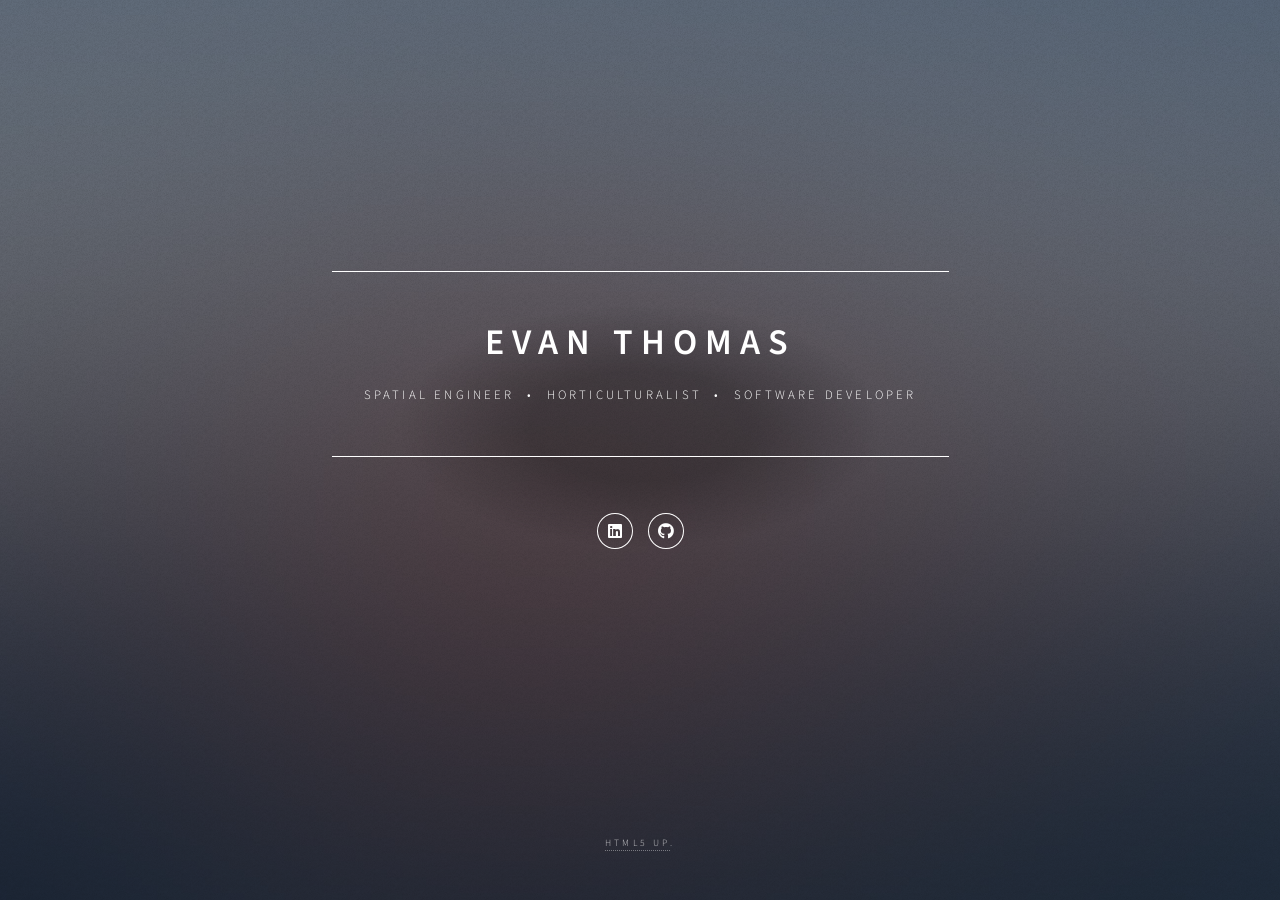
<file: app/index.html>
<html>
	<head>
		<title>Evan Thomas | evanjt.com</title>
		<meta charset="utf-8" />
		<meta name="viewport" content="width=device-width, initial-scale=1, user-scalable=no" />
		<link rel="stylesheet" href="assets/css/main.css" />
        <script defer src="https://stats.evanjt.com/script.js" data-website-id="1e22385e-cbaf-4dc5-b987-f6754d85cc3c"></script>
		<noscript><link rel="stylesheet" href="assets/css/noscript.css" /></noscript>
	</head>
	<body class="is-preload">

		<!-- Wrapper -->
			<div id="wrapper">

				<!-- Header -->
					<header id="header">
						<div class="content">
							<div class="inner">
								<h1>Evan Thomas</h1>
								<p>Spatial Engineer &nbsp;&bull;&nbsp; Horticulturalist &nbsp;&bull;&nbsp; Software Developer</p>
							</div>
						</div>


						<ul class="icons">
							<li><a href="https://www.linkedin.com/in/evanjt" class="icon brands fa-linkedin" data-umami-event="LinkedIn"><span class="label">LinkedIn</span></a></li>
							<li><a href="https://github.com/evanjt" target="_blank" class="icon brands fa-github" data-umami-event="Github"><span class="label">GitHub</span></a></li>
						</ul>

					</header>

				<!-- Footer -->
					<footer id="footer">
						<p class="copyright"><a href="https://html5up.net" data-umami-event="html5up link">HTML5 UP</a>.</p>
					</footer>

			</div>

		<!-- BG -->
			<div id="bg"></div>

		<!-- Scripts -->
			<script src="assets/js/jquery.min.js"></script>
			<script src="assets/js/browser.min.js"></script>
			<script src="assets/js/breakpoints.min.js"></script>
			<script src="assets/js/util.js"></script>
			<script src="assets/js/main.js"></script>

	</body>
</html>
</file>
<file: app/assets/css/noscript.css>
/*
	Dimension by HTML5 UP
	html5up.net | @ajlkn
	Free for personal and commercial use under the CCA 3.0 license (html5up.net/license)
*/

/* BG */

	body.is-preload #bg:before {
		background-color: transparent;
	}

/* Header */

	body.is-preload #header {
		-moz-filter: none;
		-webkit-filter: none;
		-ms-filter: none;
		filter: none;
	}

		body.is-preload #header > * {
			opacity: 1;
		}

		body.is-preload #header .content .inner {
			max-height: none;
			padding: 3rem 2rem;
			opacity: 1;
		}

/* Main */

	#main article {
		opacity: 1;
		margin: 4rem 0 0 0;
	}
</file>
<file: app/assets/css/main.css>
@import url(fontawesome-all.min.css);
@import url("https://fonts.googleapis.com/css?family=Source+Sans+Pro:300italic,600italic,300,600");

/*
	Dimension by HTML5 UP
	html5up.net | @ajlkn
	Free for personal and commercial use under the CCA 3.0 license (html5up.net/license)
*/

html, body, div, span, applet, object,
iframe, h1, h2, h3, h4, h5, h6, p, blockquote,
pre, a, abbr, acronym, address, big, cite,
code, del, dfn, em, img, ins, kbd, q, s, samp,
small, strike, strong, sub, sup, tt, var, b,
u, i, center, dl, dt, dd, ol, ul, li, fieldset,
form, label, legend, table, caption, tbody,
tfoot, thead, tr, th, td, article, aside,
canvas, details, embed, figure, figcaption,
footer, header, hgroup, menu, nav, output, ruby,
section, summary, time, mark, audio, video {
	margin: 0;
	padding: 0;
	border: 0;
	font-size: 100%;
	font: inherit;
	vertical-align: baseline;}

article, aside, details, figcaption, figure,
footer, header, hgroup, menu, nav, section {
	display: block;}

body {
	line-height: 1;
}

ol, ul {
	list-style: none;
}

blockquote, q {
	quotes: none;
}

	blockquote:before, blockquote:after, q:before, q:after {
		content: '';
		content: none;
	}

table {
	border-collapse: collapse;
	border-spacing: 0;
}

body {
	-webkit-text-size-adjust: none;
}

mark {
	background-color: transparent;
	color: inherit;
}

input::-moz-focus-inner {
	border: 0;
	padding: 0;
}

input, select, textarea {
	-moz-appearance: none;
	-webkit-appearance: none;
	-ms-appearance: none;
	appearance: none;
}

/* Basic */

	@-ms-viewport {
		width: device-width;
	}

	@media screen and (max-width: 480px) {

		html, body {
			min-width: 320px;
		}

	}

	html {
		box-sizing: border-box;
	}

	*, *:before, *:after {
		box-sizing: inherit;
	}

	body {
		background: #1b1f22;
	}

		body.is-preload *, body.is-preload *:before, body.is-preload *:after {
			-moz-animation: none !important;
			-webkit-animation: none !important;
			-ms-animation: none !important;
			animation: none !important;
			-moz-transition: none !important;
			-webkit-transition: none !important;
			-ms-transition: none !important;
			transition: none !important;
		}

/* Type */

	html {
		font-size: 16pt;
	}

		@media screen and (max-width: 1680px) {

			html {
				font-size: 12pt;
			}

		}

		@media screen and (max-width: 736px) {

			html {
				font-size: 11pt;
			}

		}

		@media screen and (max-width: 360px) {

			html {
				font-size: 10pt;
			}

		}

	body, input, select, textarea {
		color: #ffffff;
		font-family: "Source Sans Pro", sans-serif;
		font-weight: 300;
		font-size: 1rem;
		line-height: 1.65;
	}

	a {
		-moz-transition: color 0.2s ease-in-out, background-color 0.2s ease-in-out, border-bottom-color 0.2s ease-in-out;
		-webkit-transition: color 0.2s ease-in-out, background-color 0.2s ease-in-out, border-bottom-color 0.2s ease-in-out;
		-ms-transition: color 0.2s ease-in-out, background-color 0.2s ease-in-out, border-bottom-color 0.2s ease-in-out;
		transition: color 0.2s ease-in-out, background-color 0.2s ease-in-out, border-bottom-color 0.2s ease-in-out;
		border-bottom: dotted 1px rgba(255, 255, 255, 0.5);
		text-decoration: none;
		color: inherit;
	}

		a:hover {
			border-bottom-color: transparent;
		}

	strong, b {
		color: #ffffff;
		font-weight: 600;
	}

	em, i {
		font-style: italic;
	}

	p {
		margin: 0 0 2rem 0;
	}

	h1, h2, h3, h4, h5, h6 {
		color: #ffffff;
		font-weight: 600;
		line-height: 1.5;
		margin: 0 0 1rem 0;
		text-transform: uppercase;
		letter-spacing: 0.2rem;
	}

		h1 a, h2 a, h3 a, h4 a, h5 a, h6 a {
			color: inherit;
			text-decoration: none;
		}

		h1.major, h2.major, h3.major, h4.major, h5.major, h6.major {
			border-bottom: solid 1px #ffffff;
			width: -moz-max-content;
			width: -webkit-max-content;
			width: -ms-max-content;
			width: max-content;
			padding-bottom: 0.5rem;
			margin: 0 0 2rem 0;
		}

	h1 {
		font-size: 2.25rem;
		line-height: 1.3;
		letter-spacing: 0.5rem;
	}

	h2 {
		font-size: 1.5rem;
		line-height: 1.4;
		letter-spacing: 0.5rem;
	}

	h3 {
		font-size: 1rem;
	}

	h4 {
		font-size: 0.8rem;
	}

	h5 {
		font-size: 0.7rem;
	}

	h6 {
		font-size: 0.6rem;
	}

	@media screen and (max-width: 736px) {

		h1 {
			font-size: 1.75rem;
			line-height: 1.4;
		}

		h2 {
			font-size: 1.25em;
			line-height: 1.5;
		}

	}

	sub {
		font-size: 0.8rem;
		position: relative;
		top: 0.5rem;
	}

	sup {
		font-size: 0.8rem;
		position: relative;
		top: -0.5rem;
	}

	blockquote {
		border-left: solid 4px #ffffff;
		font-style: italic;
		margin: 0 0 2rem 0;
		padding: 0.5rem 0 0.5rem 2rem;
	}

	code {
		background: rgba(255, 255, 255, 0.075);
		border-radius: 4px;
		font-family: "Courier New", monospace;
		font-size: 0.9rem;
		margin: 0 0.25rem;
		padding: 0.25rem 0.65rem;
	}

	pre {
		-webkit-overflow-scrolling: touch;
		font-family: "Courier New", monospace;
		font-size: 0.9rem;
		margin: 0 0 2rem 0;
	}

		pre code {
			display: block;
			line-height: 1.75;
			padding: 1rem 1.5rem;
			overflow-x: auto;
		}

	hr {
		border: 0;
		border-bottom: solid 1px #ffffff;
		margin: 2.75rem 0;
	}

	.align-left {
		text-align: left;
	}

	.align-center {
		text-align: center;
	}

	.align-right {
		text-align: right;
	}

/* Form */

	form {
		margin: 0 0 2rem 0;
	}

		form > :last-child {
			margin-bottom: 0;
		}

		form > .fields {
			display: -moz-flex;
			display: -webkit-flex;
			display: -ms-flex;
			display: flex;
			-moz-flex-wrap: wrap;
			-webkit-flex-wrap: wrap;
			-ms-flex-wrap: wrap;
			flex-wrap: wrap;
			width: calc(100% + 3rem);
			margin: -1.5rem 0 2rem -1.5rem;
		}

			form > .fields > .field {
				-moz-flex-grow: 0;
				-webkit-flex-grow: 0;
				-ms-flex-grow: 0;
				flex-grow: 0;
				-moz-flex-shrink: 0;
				-webkit-flex-shrink: 0;
				-ms-flex-shrink: 0;
				flex-shrink: 0;
				padding: 1.5rem 0 0 1.5rem;
				width: calc(100% - 1.5rem);
			}

				form > .fields > .field.half {
					width: calc(50% - 0.75rem);
				}

				form > .fields > .field.third {
					width: calc(100%/3 - 0.5rem);
				}

				form > .fields > .field.quarter {
					width: calc(25% - 0.375rem);
				}

		@media screen and (max-width: 480px) {

			form > .fields {
				width: calc(100% + 3rem);
				margin: -1.5rem 0 2rem -1.5rem;
			}

				form > .fields > .field {
					padding: 1.5rem 0 0 1.5rem;
					width: calc(100% - 1.5rem);
				}

					form > .fields > .field.half {
						width: calc(100% - 1.5rem);
					}

					form > .fields > .field.third {
						width: calc(100% - 1.5rem);
					}

					form > .fields > .field.quarter {
						width: calc(100% - 1.5rem);
					}

		}

	label {
		color: #ffffff;
		display: block;
		font-size: 0.8rem;
		font-weight: 300;
		letter-spacing: 0.2rem;
		line-height: 1.5;
		margin: 0 0 1rem 0;
		text-transform: uppercase;
	}

	input[type="text"],
	input[type="password"],
	input[type="email"],
	input[type="tel"],
	select,
	textarea {
		-moz-appearance: none;
		-webkit-appearance: none;
		-ms-appearance: none;
		appearance: none;
		-moz-transition: border-color 0.2s ease-in-out, box-shadow 0.2s ease-in-out, background-color 0.2s ease-in-out;
		-webkit-transition: border-color 0.2s ease-in-out, box-shadow 0.2s ease-in-out, background-color 0.2s ease-in-out;
		-ms-transition: border-color 0.2s ease-in-out, box-shadow 0.2s ease-in-out, background-color 0.2s ease-in-out;
		transition: border-color 0.2s ease-in-out, box-shadow 0.2s ease-in-out, background-color 0.2s ease-in-out;
		background-color: transparent;
		border-radius: 4px;
		border: solid 1px #ffffff;
		color: inherit;
		display: block;
		outline: 0;
		padding: 0 1rem;
		text-decoration: none;
		width: 100%;
	}

		input[type="text"]:invalid,
		input[type="password"]:invalid,
		input[type="email"]:invalid,
		input[type="tel"]:invalid,
		select:invalid,
		textarea:invalid {
			box-shadow: none;
		}

		input[type="text"]:focus,
		input[type="password"]:focus,
		input[type="email"]:focus,
		input[type="tel"]:focus,
		select:focus,
		textarea:focus {
			background: rgba(255, 255, 255, 0.075);
			border-color: #ffffff;
			box-shadow: 0 0 0 1px #ffffff;
		}

	select {
		background-image: url("data:image/svg+xml;charset=utf8,%3Csvg xmlns='http://www.w3.org/2000/svg' width='40' height='40' preserveAspectRatio='none' viewBox='0 0 40 40'%3E%3Cpath d='M9.4,12.3l10.4,10.4l10.4-10.4c0.2-0.2,0.5-0.4,0.9-0.4c0.3,0,0.6,0.1,0.9,0.4l3.3,3.3c0.2,0.2,0.4,0.5,0.4,0.9 c0,0.4-0.1,0.6-0.4,0.9L20.7,31.9c-0.2,0.2-0.5,0.4-0.9,0.4c-0.3,0-0.6-0.1-0.9-0.4L4.3,17.3c-0.2-0.2-0.4-0.5-0.4-0.9 c0-0.4,0.1-0.6,0.4-0.9l3.3-3.3c0.2-0.2,0.5-0.4,0.9-0.4S9.1,12.1,9.4,12.3z' fill='%23ffffff' /%3E%3C/svg%3E");
		background-size: 1.25rem;
		background-repeat: no-repeat;
		background-position: calc(100% - 1rem) center;
		height: 2.75rem;
		padding-right: 2.75rem;
		text-overflow: ellipsis;
	}

		select option {
			color: #ffffff;
			background: #1b1f22;
		}

		select:focus::-ms-value {
			background-color: transparent;
		}

		select::-ms-expand {
			display: none;
		}

	input[type="text"],
	input[type="password"],
	input[type="email"],
	select {
		height: 2.75rem;
	}

	textarea {
		padding: 0.75rem 1rem;
	}

	input[type="checkbox"],
	input[type="radio"] {
		-moz-appearance: none;
		-webkit-appearance: none;
		-ms-appearance: none;
		appearance: none;
		display: block;
		float: left;
		margin-right: -2rem;
		opacity: 0;
		width: 1rem;
		z-index: -1;
	}

		input[type="checkbox"] + label,
		input[type="radio"] + label {
			text-decoration: none;
			-moz-user-select: none;
			-webkit-user-select: none;
			-ms-user-select: none;
			user-select: none;
			color: #ffffff;
			cursor: pointer;
			display: inline-block;
			font-size: 0.8rem;
			font-weight: 300;
			margin: 0 0 0.5rem 0;
			padding-left: 2.65rem;
			padding-right: 0.75rem;
			position: relative;
		}

			input[type="checkbox"] + label:before,
			input[type="radio"] + label:before {
				-moz-osx-font-smoothing: grayscale;
				-webkit-font-smoothing: antialiased;
				display: inline-block;
				font-style: normal;
				font-variant: normal;
				text-rendering: auto;
				line-height: 1;
				text-transform: none !important;
				font-family: 'Font Awesome 5 Free';
				font-weight: 900;
			}

			input[type="checkbox"] + label:before,
			input[type="radio"] + label:before {
				-moz-transition: border-color 0.2s ease-in-out, box-shadow 0.2s ease-in-out, background-color 0.2s ease-in-out;
				-webkit-transition: border-color 0.2s ease-in-out, box-shadow 0.2s ease-in-out, background-color 0.2s ease-in-out;
				-ms-transition: border-color 0.2s ease-in-out, box-shadow 0.2s ease-in-out, background-color 0.2s ease-in-out;
				transition: border-color 0.2s ease-in-out, box-shadow 0.2s ease-in-out, background-color 0.2s ease-in-out;
				border-radius: 4px;
				border: solid 1px #ffffff;
				content: '';
				display: inline-block;
				height: 1.65rem;
				left: 0;
				line-height: 1.65rem;
				position: absolute;
				text-align: center;
				top: -0.15rem;
				width: 1.65rem;
			}

		input[type="checkbox"]:checked + label:before,
		input[type="radio"]:checked + label:before {
			background: #ffffff !important;
			border-color: #ffffff !important;
			color: #1b1f22;
			content: '\f00c';
		}

		input[type="checkbox"]:focus + label:before,
		input[type="radio"]:focus + label:before {
			background: rgba(255, 255, 255, 0.075);
			border-color: #ffffff;
			box-shadow: 0 0 0 1px #ffffff;
		}

	input[type="checkbox"] + label:before {
		border-radius: 4px;
	}

	input[type="radio"] + label:before {
		border-radius: 100%;
	}

	::-webkit-input-placeholder {
		color: rgba(255, 255, 255, 0.5) !important;
		opacity: 1.0;
	}

	:-moz-placeholder {
		color: rgba(255, 255, 255, 0.5) !important;
		opacity: 1.0;
	}

	::-moz-placeholder {
		color: rgba(255, 255, 255, 0.5) !important;
		opacity: 1.0;
	}

	:-ms-input-placeholder {
		color: rgba(255, 255, 255, 0.5) !important;
		opacity: 1.0;
	}

	.formerize-placeholder {
		color: rgba(255, 255, 255, 0.5) !important;
		opacity: 1.0;
	}

/* Box */

	.box {
		border-radius: 4px;
		border: solid 1px #ffffff;
		margin-bottom: 2rem;
		padding: 1.5em;
	}

		.box > :last-child,
		.box > :last-child > :last-child,
		.box > :last-child > :last-child > :last-child {
			margin-bottom: 0;
		}

		.box.alt {
			border: 0;
			border-radius: 0;
			padding: 0;
		}

/* Icon */

	.icon {
		text-decoration: none;
		border-bottom: none;
		position: relative;
	}

		.icon:before {
			-moz-osx-font-smoothing: grayscale;
			-webkit-font-smoothing: antialiased;
			display: inline-block;
			font-style: normal;
			font-variant: normal;
			text-rendering: auto;
			line-height: 1;
			text-transform: none !important;
			font-family: 'Font Awesome 5 Free';
			font-weight: 400;
		}

		.icon > .label {
			display: none;
		}

		.icon:before {
			line-height: inherit;
		}

		.icon.solid:before {
			font-weight: 900;
		}

		.icon.brands:before {
			font-family: 'Font Awesome 5 Brands';
		}

/* Image */

	.image {
		border-radius: 4px;
		border: 0;
		display: inline-block;
		position: relative;
	}

		.image:before {
			pointer-events: none;
			background-image: url("../../images/overlay.png");
			background-color: rgba(19, 21, 25, 0.5);
			border-radius: 4px;
			content: '';
			display: block;
			height: 100%;
			left: 0;
			opacity: 0.5;
			position: absolute;
			top: 0;
			width: 100%;
		}

		.image img {
			border-radius: 4px;
			display: block;
		}

		.image.left, .image.right {
			max-width: 40%;
		}

			.image.left img, .image.right img {
				width: 100%;
			}

		.image.left {
			float: left;
			padding: 0 1.5em 1em 0;
			top: 0.25em;
		}

		.image.right {
			float: right;
			padding: 0 0 1em 1.5em;
			top: 0.25em;
		}

		.image.fit {
			display: block;
			margin: 0 0 2rem 0;
			width: 100%;
		}

			.image.fit img {
				width: 100%;
			}

		.image.main {
			display: block;
			margin: 2.5rem 0;
			width: 100%;
		}

			.image.main img {
				width: 100%;
			}

		@media screen and (max-width: 736px) {

			.image.main {
				margin: 2rem 0;
			}

		}

		@media screen and (max-width: 480px) {

			.image.main {
				margin: 1.5rem 0;
			}

		}

/* List */

	ol {
		list-style: decimal;
		margin: 0 0 2rem 0;
		padding-left: 1.25em;
	}

		ol li {
			padding-left: 0.25em;
		}

	ul {
		list-style: disc;
		margin: 0 0 2rem 0;
		padding-left: 1em;
	}

		ul li {
			padding-left: 0.5em;
		}

		ul.alt {
			list-style: none;
			padding-left: 0;
		}

			ul.alt li {
				border-top: solid 1px #ffffff;
				padding: 0.5em 0;
			}

				ul.alt li:first-child {
					border-top: 0;
					padding-top: 0;
				}

	dl {
		margin: 0 0 2rem 0;
	}

		dl dt {
			display: block;
			font-weight: 600;
			margin: 0 0 1rem 0;
		}

		dl dd {
			margin-left: 2rem;
		}

/* Actions */

	ul.actions {
		display: -moz-flex;
		display: -webkit-flex;
		display: -ms-flex;
		display: flex;
		cursor: default;
		list-style: none;
		margin-left: -1rem;
		padding-left: 0;
	}

		ul.actions li {
			padding: 0 0 0 1rem;
			vertical-align: middle;
		}

		ul.actions.special {
			-moz-justify-content: center;
			-webkit-justify-content: center;
			-ms-justify-content: center;
			justify-content: center;
			width: 100%;
			margin-left: 0;
		}

			ul.actions.special li:first-child {
				padding-left: 0;
			}

		ul.actions.stacked {
			-moz-flex-direction: column;
			-webkit-flex-direction: column;
			-ms-flex-direction: column;
			flex-direction: column;
			margin-left: 0;
		}

			ul.actions.stacked li {
				padding: 1.3rem 0 0 0;
			}

				ul.actions.stacked li:first-child {
					padding-top: 0;
				}

		ul.actions.fit {
			width: calc(100% + 1rem);
		}

			ul.actions.fit li {
				-moz-flex-grow: 1;
				-webkit-flex-grow: 1;
				-ms-flex-grow: 1;
				flex-grow: 1;
				-moz-flex-shrink: 1;
				-webkit-flex-shrink: 1;
				-ms-flex-shrink: 1;
				flex-shrink: 1;
				width: 100%;
			}

				ul.actions.fit li > * {
					width: 100%;
				}

			ul.actions.fit.stacked {
				width: 100%;
			}

		@media screen and (max-width: 480px) {

			ul.actions:not(.fixed) {
				-moz-flex-direction: column;
				-webkit-flex-direction: column;
				-ms-flex-direction: column;
				flex-direction: column;
				margin-left: 0;
				width: 100% !important;
			}

				ul.actions:not(.fixed) li {
					-moz-flex-grow: 1;
					-webkit-flex-grow: 1;
					-ms-flex-grow: 1;
					flex-grow: 1;
					-moz-flex-shrink: 1;
					-webkit-flex-shrink: 1;
					-ms-flex-shrink: 1;
					flex-shrink: 1;
					padding: 1rem 0 0 0;
					text-align: center;
					width: 100%;
				}

					ul.actions:not(.fixed) li > * {
						width: 100%;
					}

					ul.actions:not(.fixed) li:first-child {
						padding-top: 0;
					}

					ul.actions:not(.fixed) li input[type="submit"],
					ul.actions:not(.fixed) li input[type="reset"],
					ul.actions:not(.fixed) li input[type="button"],
					ul.actions:not(.fixed) li button,
					ul.actions:not(.fixed) li .button {
						width: 100%;
					}

						ul.actions:not(.fixed) li input[type="submit"].icon:before,
						ul.actions:not(.fixed) li input[type="reset"].icon:before,
						ul.actions:not(.fixed) li input[type="button"].icon:before,
						ul.actions:not(.fixed) li button.icon:before,
						ul.actions:not(.fixed) li .button.icon:before {
							margin-left: -0.5em;
						}

		}

/* Icons */

	ul.icons {
		cursor: default;
		list-style: none;
		padding-left: 0;
	}

		ul.icons li {
			display: inline-block;
			padding: 0 0.75em 0 0;
		}

			ul.icons li:last-child {
				padding-right: 0;
			}

			ul.icons li a {
				border-radius: 100%;
				box-shadow: inset 0 0 0 1px #ffffff;
				display: inline-block;
				height: 2.25rem;
				line-height: 2.25rem;
				text-align: center;
				width: 2.25rem;
			}

				ul.icons li a:hover {
					background-color: rgba(255, 255, 255, 0.075);
				}

				ul.icons li a:active {
					background-color: rgba(255, 255, 255, 0.175);
				}

/* Table */

	.table-wrapper {
		-webkit-overflow-scrolling: touch;
		overflow-x: auto;
	}

	table {
		margin: 0 0 2rem 0;
		width: 100%;
	}

		table tbody tr {
			border: solid 1px #ffffff;
			border-left: 0;
			border-right: 0;
		}

			table tbody tr:nth-child(2n + 1) {
				background-color: rgba(255, 255, 255, 0.075);
			}

		table td {
			padding: 0.75em 0.75em;
		}

		table th {
			color: #ffffff;
			font-size: 0.9em;
			font-weight: 600;
			padding: 0 0.75em 0.75em 0.75em;
			text-align: left;
		}

		table thead {
			border-bottom: solid 2px #ffffff;
		}

		table tfoot {
			border-top: solid 2px #ffffff;
		}

		table.alt {
			border-collapse: separate;
		}

			table.alt tbody tr td {
				border: solid 1px #ffffff;
				border-left-width: 0;
				border-top-width: 0;
			}

				table.alt tbody tr td:first-child {
					border-left-width: 1px;
				}

			table.alt tbody tr:first-child td {
				border-top-width: 1px;
			}

			table.alt thead {
				border-bottom: 0;
			}

			table.alt tfoot {
				border-top: 0;
			}

/* Button */

	input[type="submit"],
	input[type="reset"],
	input[type="button"],
	button,
	.button {
		-moz-appearance: none;
		-webkit-appearance: none;
		-ms-appearance: none;
		appearance: none;
		-moz-transition: background-color 0.2s ease-in-out, color 0.2s ease-in-out;
		-webkit-transition: background-color 0.2s ease-in-out, color 0.2s ease-in-out;
		-ms-transition: background-color 0.2s ease-in-out, color 0.2s ease-in-out;
		transition: background-color 0.2s ease-in-out, color 0.2s ease-in-out;
		background-color: transparent;
		border-radius: 4px;
		border: 0;
		box-shadow: inset 0 0 0 1px #ffffff;
		color: #ffffff !important;
		cursor: pointer;
		display: inline-block;
		font-size: 0.8rem;
		font-weight: 300;
		height: 2.75rem;
		letter-spacing: 0.2rem;
		line-height: 2.75rem;
		outline: 0;
		padding: 0 1.25rem 0 1.35rem;
		text-align: center;
		text-decoration: none;
		text-transform: uppercase;
		white-space: nowrap;
	}

		input[type="submit"]:hover,
		input[type="reset"]:hover,
		input[type="button"]:hover,
		button:hover,
		.button:hover {
			background-color: rgba(255, 255, 255, 0.075);
		}

		input[type="submit"]:active,
		input[type="reset"]:active,
		input[type="button"]:active,
		button:active,
		.button:active {
			background-color: rgba(255, 255, 255, 0.175);
		}

		input[type="submit"].icon:before,
		input[type="reset"].icon:before,
		input[type="button"].icon:before,
		button.icon:before,
		.button.icon:before {
			margin-right: 0.5em;
		}

		input[type="submit"].fit,
		input[type="reset"].fit,
		input[type="button"].fit,
		button.fit,
		.button.fit {
			width: 100%;
		}

		input[type="submit"].small,
		input[type="reset"].small,
		input[type="button"].small,
		button.small,
		.button.small {
			font-size: 0.6rem;
			height: 2.0625rem;
			line-height: 2.0625rem;
		}

		input[type="submit"].primary,
		input[type="reset"].primary,
		input[type="button"].primary,
		button.primary,
		.button.primary {
			background-color: #ffffff;
			color: #1b1f22 !important;
			font-weight: 600;
		}

		input[type="submit"].disabled, input[type="submit"]:disabled,
		input[type="reset"].disabled,
		input[type="reset"]:disabled,
		input[type="button"].disabled,
		input[type="button"]:disabled,
		button.disabled,
		button:disabled,
		.button.disabled,
		.button:disabled {
			pointer-events: none;
			cursor: default;
			opacity: 0.25;
		}

	input[type="submit"],
	input[type="reset"],
	input[type="button"],
	button {
		line-height: calc(2.75rem - 2px);
	}

/* BG */

	#bg {
		-moz-transform: scale(1.0);
		-webkit-transform: scale(1.0);
		-ms-transform: scale(1.0);
		transform: scale(1.0);
		-webkit-backface-visibility: hidden;
		position: fixed;
		top: 0;
		left: 0;
		width: 100%;
		height: 100vh;
		z-index: 1;
	}

		#bg:before, #bg:after {
			content: '';
			display: block;
			position: absolute;
			top: 0;
			left: 0;
			width: 100%;
			height: 100%;
		}

		#bg:before {
			-moz-transition: background-color 2.5s ease-in-out;
			-webkit-transition: background-color 2.5s ease-in-out;
			-ms-transition: background-color 2.5s ease-in-out;
			transition: background-color 2.5s ease-in-out;
			-moz-transition-delay: 0.75s;
			-webkit-transition-delay: 0.75s;
			-ms-transition-delay: 0.75s;
			transition-delay: 0.75s;
			background-image: linear-gradient(to top, rgba(19, 21, 25, 0.5), rgba(19, 21, 25, 0.5)), url("../../images/overlay.png");
			background-size: auto,
 256px 256px;
			background-position: center,
 center;
			background-repeat: no-repeat,
 repeat;
			z-index: 2;
		}

		#bg:after {
			-moz-transform: scale(1.125);
			-webkit-transform: scale(1.125);
			-ms-transform: scale(1.125);
			transform: scale(1.125);
			-moz-transition: -moz-transform 0.325s ease-in-out, -moz-filter 0.325s ease-in-out;
			-webkit-transition: -webkit-transform 0.325s ease-in-out, -webkit-filter 0.325s ease-in-out;
			-ms-transition: -ms-transform 0.325s ease-in-out, -ms-filter 0.325s ease-in-out;
			transition: transform 0.325s ease-in-out, filter 0.325s ease-in-out;
			background-image: url("../../images/bg.jpg");
			background-position: center;
			background-size: cover;
			background-repeat: no-repeat;
			z-index: 1;
		}

		body.is-article-visible #bg:after {
			-moz-transform: scale(1.0825);
			-webkit-transform: scale(1.0825);
			-ms-transform: scale(1.0825);
			transform: scale(1.0825);
			-moz-filter: blur(0.2rem);
			-webkit-filter: blur(0.2rem);
			-ms-filter: blur(0.2rem);
			filter: blur(0.2rem);
		}

		body.is-preload #bg:before {
			background-color: #000000;
		}

/* Wrapper */

	#wrapper {
		display: -moz-flex;
		display: -webkit-flex;
		display: -ms-flex;
		display: flex;
		-moz-flex-direction: column;
		-webkit-flex-direction: column;
		-ms-flex-direction: column;
		flex-direction: column;
		-moz-align-items: center;
		-webkit-align-items: center;
		-ms-align-items: center;
		align-items: center;
		-moz-justify-content: space-between;
		-webkit-justify-content: space-between;
		-ms-justify-content: space-between;
		justify-content: space-between;
		position: relative;
		min-height: 100vh;
		width: 100%;
		padding: 4rem 2rem;
		z-index: 3;
	}

		#wrapper:before {
			content: '';
			display: block;
		}

		@media screen and (max-width: 1680px) {

			#wrapper {
				padding: 3rem 2rem;
			}

		}

		@media screen and (max-width: 736px) {

			#wrapper {
				padding: 2rem 1rem;
			}

		}

		@media screen and (max-width: 480px) {

			#wrapper {
				padding: 1rem;
			}

		}

/* Header */

	#header {
		display: -moz-flex;
		display: -webkit-flex;
		display: -ms-flex;
		display: flex;
		-moz-flex-direction: column;
		-webkit-flex-direction: column;
		-ms-flex-direction: column;
		flex-direction: column;
		-moz-align-items: center;
		-webkit-align-items: center;
		-ms-align-items: center;
		align-items: center;
		-moz-transition: -moz-transform 0.325s ease-in-out, -moz-filter 0.325s ease-in-out, opacity 0.325s ease-in-out;
		-webkit-transition: -webkit-transform 0.325s ease-in-out, -webkit-filter 0.325s ease-in-out, opacity 0.325s ease-in-out;
		-ms-transition: -ms-transform 0.325s ease-in-out, -ms-filter 0.325s ease-in-out, opacity 0.325s ease-in-out;
		transition: transform 0.325s ease-in-out, filter 0.325s ease-in-out, opacity 0.325s ease-in-out;
		background-image: -moz-radial-gradient(rgba(0, 0, 0, 0.25) 25%, rgba(0, 0, 0, 0) 55%);
		background-image: -webkit-radial-gradient(rgba(0, 0, 0, 0.25) 25%, rgba(0, 0, 0, 0) 55%);
		background-image: -ms-radial-gradient(rgba(0, 0, 0, 0.25) 25%, rgba(0, 0, 0, 0) 55%);
		background-image: radial-gradient(rgba(0, 0, 0, 0.25) 25%, rgba(0, 0, 0, 0) 55%);
		max-width: 100%;
		text-align: center;
	}

		#header > * {
			-moz-transition: opacity 0.325s ease-in-out;
			-webkit-transition: opacity 0.325s ease-in-out;
			-ms-transition: opacity 0.325s ease-in-out;
			transition: opacity 0.325s ease-in-out;
			position: relative;
			margin-top: 3.5rem;
		}

			#header > *:before {
				/* content: ''; */
				display: block;
				position: absolute;
				top: calc(-3.5rem - 1px);
				left: calc(50% - 1px);
				width: 1px;
				height: calc(3.5rem + 1px);
				background: #ffffff;
			}

		#header > :first-child {
			margin-top: 0;
		}

			#header > :first-child:before {
				display: none;
			}

		#header .logo {
			width: 5.5rem;
			height: 5.5rem;
			line-height: 5.5rem;
			border: solid 1px #ffffff;
			border-radius: 100%;
		}

			#header .logo .icon:before {
				font-size: 2rem;
			}

		#header .content {
			border-style: solid;
			border-color: #ffffff;
			border-top-width: 1px;
			border-bottom-width: 1px;
			max-width: 100%;
		}

			#header .content .inner {
				-moz-transition: max-height 0.75s ease, padding 0.75s ease, opacity 0.325s ease-in-out;
				-webkit-transition: max-height 0.75s ease, padding 0.75s ease, opacity 0.325s ease-in-out;
				-ms-transition: max-height 0.75s ease, padding 0.75s ease, opacity 0.325s ease-in-out;
				transition: max-height 0.75s ease, padding 0.75s ease, opacity 0.325s ease-in-out;
				-moz-transition-delay: 0.25s;
				-webkit-transition-delay: 0.25s;
				-ms-transition-delay: 0.25s;
				transition-delay: 0.25s;
				padding: 3rem 2rem;
				max-height: 40rem;
				overflow: hidden;
			}

				#header .content .inner > :last-child {
					margin-bottom: 0;
				}

			#header .content p {
				text-transform: uppercase;
				letter-spacing: 0.2rem;
				font-size: 0.8rem;
				line-height: 2;
			}

		#header nav ul {
			display: -moz-flex;
			display: -webkit-flex;
			display: -ms-flex;
			display: flex;
			margin-bottom: 0;
			list-style: none;
			padding-left: 0;
			border: solid 1px #ffffff;
			border-radius: 4px;
		}

			#header nav ul li {
				padding-left: 0;
				border-left: solid 1px #ffffff;
			}

				#header nav ul li:first-child {
					border-left: 0;
				}

				#header nav ul li a {
					display: block;
					min-width: 7.5rem;
					height: 2.75rem;
					line-height: 2.75rem;
					padding: 0 1.25rem 0 1.45rem;
					text-transform: uppercase;
					letter-spacing: 0.2rem;
					font-size: 0.8rem;
					border-bottom: 0;
				}

					#header nav ul li a:hover {
						background-color: rgba(255, 255, 255, 0.075);
					}

					#header nav ul li a:active {
						background-color: rgba(255, 255, 255, 0.175);
					}

		#header nav.use-middle:after {
			content: '';
			display: block;
			position: absolute;
			top: 0;
			left: calc(50% - 1px);
			width: 1px;
			height: 100%;
			background: #ffffff;
		}

		#header nav.use-middle ul li.is-middle {
			border-left: 0;
		}

		body.is-article-visible #header {
			-moz-transform: scale(0.95);
			-webkit-transform: scale(0.95);
			-ms-transform: scale(0.95);
			transform: scale(0.95);
			-moz-filter: blur(0.1rem);
			-webkit-filter: blur(0.1rem);
			-ms-filter: blur(0.1rem);
			filter: blur(0.1rem);
			opacity: 0;
		}

		body.is-preload #header {
			-moz-filter: blur(0.125rem);
			-webkit-filter: blur(0.125rem);
			-ms-filter: blur(0.125rem);
			filter: blur(0.125rem);
		}

			body.is-preload #header > * {
				opacity: 0;
			}

			body.is-preload #header .content .inner {
				max-height: 0;
				padding-top: 0;
				padding-bottom: 0;
				opacity: 0;
			}

		@media screen and (max-width: 980px) {

			#header .content p br {
				display: none;
			}

		}

		@media screen and (max-width: 736px) {

			#header > * {
				margin-top: 2rem;
			}

				#header > *:before {
					top: calc(-2rem - 1px);
					height: calc(2rem + 1px);
				}

			#header .logo {
				width: 4.75rem;
				height: 4.75rem;
				line-height: 4.75rem;
			}

				#header .logo .icon:before {
					font-size: 1.75rem;
				}

			#header .content .inner {
				padding: 2.5rem 1rem;
			}

			#header .content p {
				line-height: 1.875;
			}

		}

		@media screen and (max-width: 480px) {

			#header {
				padding: 1.5rem 0;
			}

				#header .content .inner {
					padding: 2.5rem 0;
				}

				#header nav ul {
					-moz-flex-direction: column;
					-webkit-flex-direction: column;
					-ms-flex-direction: column;
					flex-direction: column;
					min-width: 10rem;
					max-width: 100%;
				}

					#header nav ul li {
						border-left: 0;
						border-top: solid 1px #ffffff;
					}

						#header nav ul li:first-child {
							border-top: 0;
						}

						#header nav ul li a {
							height: 3rem;
							line-height: 3rem;
							min-width: 0;
							width: 100%;
						}

				#header nav.use-middle:after {
					display: none;
				}

		}

/* Main */

	#main {
		-moz-flex-grow: 1;
		-webkit-flex-grow: 1;
		-ms-flex-grow: 1;
		flex-grow: 1;
		-moz-flex-shrink: 1;
		-webkit-flex-shrink: 1;
		-ms-flex-shrink: 1;
		flex-shrink: 1;
		display: -moz-flex;
		display: -webkit-flex;
		display: -ms-flex;
		display: flex;
		-moz-align-items: center;
		-webkit-align-items: center;
		-ms-align-items: center;
		align-items: center;
		-moz-justify-content: center;
		-webkit-justify-content: center;
		-ms-justify-content: center;
		justify-content: center;
		-moz-flex-direction: column;
		-webkit-flex-direction: column;
		-ms-flex-direction: column;
		flex-direction: column;
		position: relative;
		max-width: 100%;
		z-index: 3;
	}

		#main article {
			-moz-transform: translateY(0.25rem);
			-webkit-transform: translateY(0.25rem);
			-ms-transform: translateY(0.25rem);
			transform: translateY(0.25rem);
			-moz-transition: opacity 0.325s ease-in-out, -moz-transform 0.325s ease-in-out;
			-webkit-transition: opacity 0.325s ease-in-out, -webkit-transform 0.325s ease-in-out;
			-ms-transition: opacity 0.325s ease-in-out, -ms-transform 0.325s ease-in-out;
			transition: opacity 0.325s ease-in-out, transform 0.325s ease-in-out;
			padding: 4.5rem 2.5rem 1.5rem 2.5rem ;
			position: relative;
			width: 40rem;
			max-width: 100%;
			background-color: rgba(27, 31, 34, 0.85);
			border-radius: 4px;
			opacity: 0;
		}

			#main article.active {
				-moz-transform: translateY(0);
				-webkit-transform: translateY(0);
				-ms-transform: translateY(0);
				transform: translateY(0);
				opacity: 1;
			}

			#main article .close {
				display: block;
				position: absolute;
				top: 0;
				right: 0;
				width: 4rem;
				height: 4rem;
				cursor: pointer;
				text-indent: 4rem;
				overflow: hidden;
				white-space: nowrap;
			}

				#main article .close:before {
					-moz-transition: background-color 0.2s ease-in-out;
					-webkit-transition: background-color 0.2s ease-in-out;
					-ms-transition: background-color 0.2s ease-in-out;
					transition: background-color 0.2s ease-in-out;
					content: '';
					display: block;
					position: absolute;
					top: 0.75rem;
					left: 0.75rem;
					width: 2.5rem;
					height: 2.5rem;
					border-radius: 100%;
					background-position: center;
					background-image: url("data:image/svg+xml;charset=utf8,%3Csvg xmlns='http://www.w3.org/2000/svg' xmlns:xlink='http://www.w3.org/1999/xlink' width='20px' height='20px' viewBox='0 0 20 20' zoomAndPan='disable'%3E%3Cstyle%3Eline %7B stroke: %23ffffff%3B stroke-width: 1%3B %7D%3C/style%3E%3Cline x1='2' y1='2' x2='18' y2='18' /%3E%3Cline x1='18' y1='2' x2='2' y2='18' /%3E%3C/svg%3E");
					background-size: 20px 20px;
					background-repeat: no-repeat;
				}

				#main article .close:hover:before {
					background-color: rgba(255, 255, 255, 0.075);
				}

				#main article .close:active:before {
					background-color: rgba(255, 255, 255, 0.175);
				}

		@media screen and (max-width: 736px) {

			#main article {
				padding: 3.5rem 2rem 0.5rem 2rem ;
			}

				#main article .close:before {
					top: 0.875rem;
					left: 0.875rem;
					width: 2.25rem;
					height: 2.25rem;
					background-size: 14px 14px;
				}

		}

		@media screen and (max-width: 480px) {

			#main article {
				padding: 3rem 1.5rem 0.5rem 1.5rem ;
			}

		}

/* Footer */

	#footer {
		-moz-transition: -moz-transform 0.325s ease-in-out, -moz-filter 0.325s ease-in-out, opacity 0.325s ease-in-out;
		-webkit-transition: -webkit-transform 0.325s ease-in-out, -webkit-filter 0.325s ease-in-out, opacity 0.325s ease-in-out;
		-ms-transition: -ms-transform 0.325s ease-in-out, -ms-filter 0.325s ease-in-out, opacity 0.325s ease-in-out;
		transition: transform 0.325s ease-in-out, filter 0.325s ease-in-out, opacity 0.325s ease-in-out;
		width: 100%;
		max-width: 100%;
		margin-top: 2rem;
		text-align: center;
	}

		#footer .copyright {
			letter-spacing: 0.2rem;
			font-size: 0.6rem;
			opacity: 0.75;
			margin-bottom: 0;
			text-transform: uppercase;
		}

		body.is-article-visible #footer {
			-moz-transform: scale(0.95);
			-webkit-transform: scale(0.95);
			-ms-transform: scale(0.95);
			transform: scale(0.95);
			-moz-filter: blur(0.1rem);
			-webkit-filter: blur(0.1rem);
			-ms-filter: blur(0.1rem);
			filter: blur(0.1rem);
			opacity: 0;
		}

		body.is-preload #footer {
			opacity: 0;
		}
</file>
